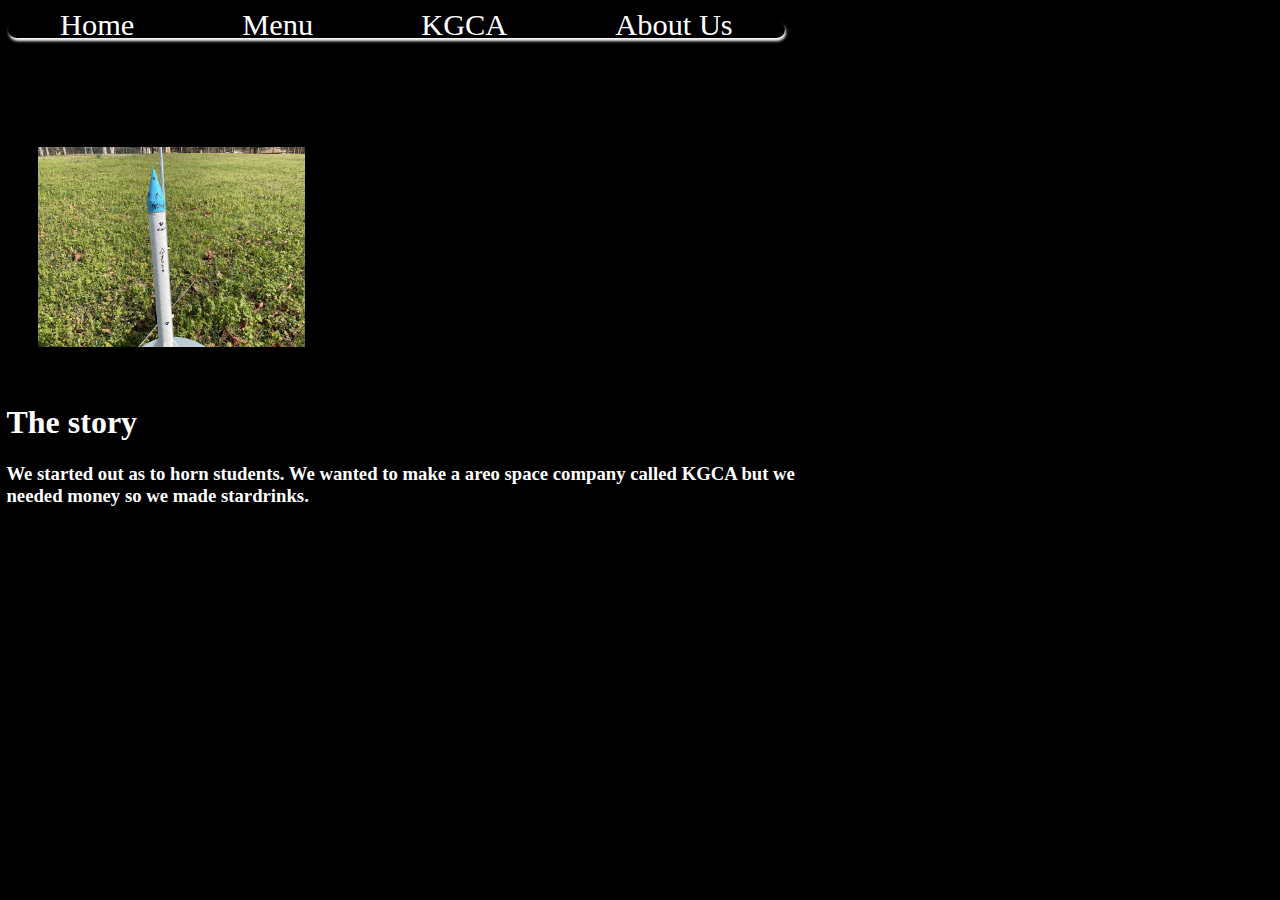
<file: aboutus.html>
<!DOCTYPE html>
<html lang="en">
<head>
    <meta charset="UTF-8">
    <meta name="viewport" content="width=device-width, initial-scale=1.0">
    <link rel="stylesheet" href="style.css">
    <title>Document</title>
</head>
<body>
    <navbar class="navbar">
        <a href="index.html">Home</a>
        <a href="Menu.html">Menu</a>
        <a href="KGCA.html">KGCA</a>
        
        <a href="Aboutus.html">About Us</a>
       </navbar>
<about class="about">
    <img src="/abutimg.jpeg" class="KGCAimg" alt="KGCA ">
    <h1 style="font-family: 'comic sans ms';"> The story</h1>
<h3 style="font-family: 'comic sans ms';">We started out as to horn students. We wanted to make a areo space company called KGCA but we needed money so we made stardrinks.</h3>
</about>
</body>
</html>
</file>
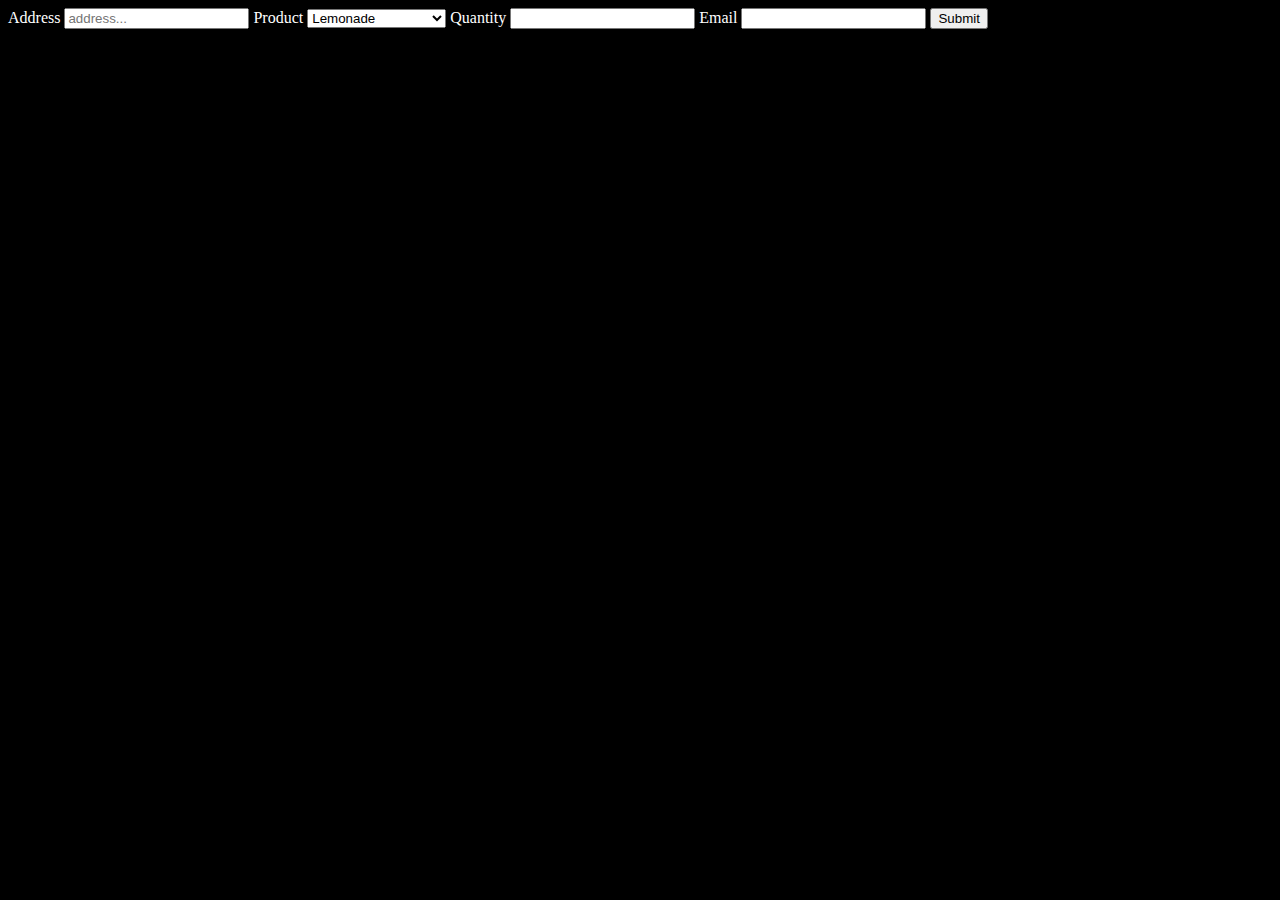
<file: checkout.html>
<!DOCTYPE html>
<html lang="en">
<head>
    <meta charset="UTF-8">
    <meta name="viewport" content="width=device-width, initial-scale=1.0">
    <link rel="stylesheet" href="style.css">
    <title>Document</title>
</head>
<body class="checkout">
<form
name="checkout"
class="hello"
action= "https://formspree.io/f/mpwaagpg" method="POST">
 Address <input type="address" placeholder="address..."  name="address" required id="address">
Product <label  for="Product"><select  name="Product" id="dropdown"> 
    <option  value="select" disabled >Select</option>
    <option value="Lemonade">Lemonade</option>
    <option value="Water">Water</option>
    <option value="Cookie">Cookie</option>
    <option value="lemonade + cookie">Lemonade + cookie</option>
    <option value="water + cookie">Water + cookie</option>
</select></label>
Quantity <input name="Quantity" maxlength="4" required type="number">
 Email <input name="email" type="email" required>
<input type="submit" required onclick="refresh()">
<script>
    alert('We are off on wensday')
    alert("READ THIS : if you are not live in bellaire we won't be able to deliver to you.")
    console.log("function for aleart")
    function refresh(){
        document.checkout.submit();
        document.checkout.reset();
    }
</script>
</form>
</body>
</html>
</file>
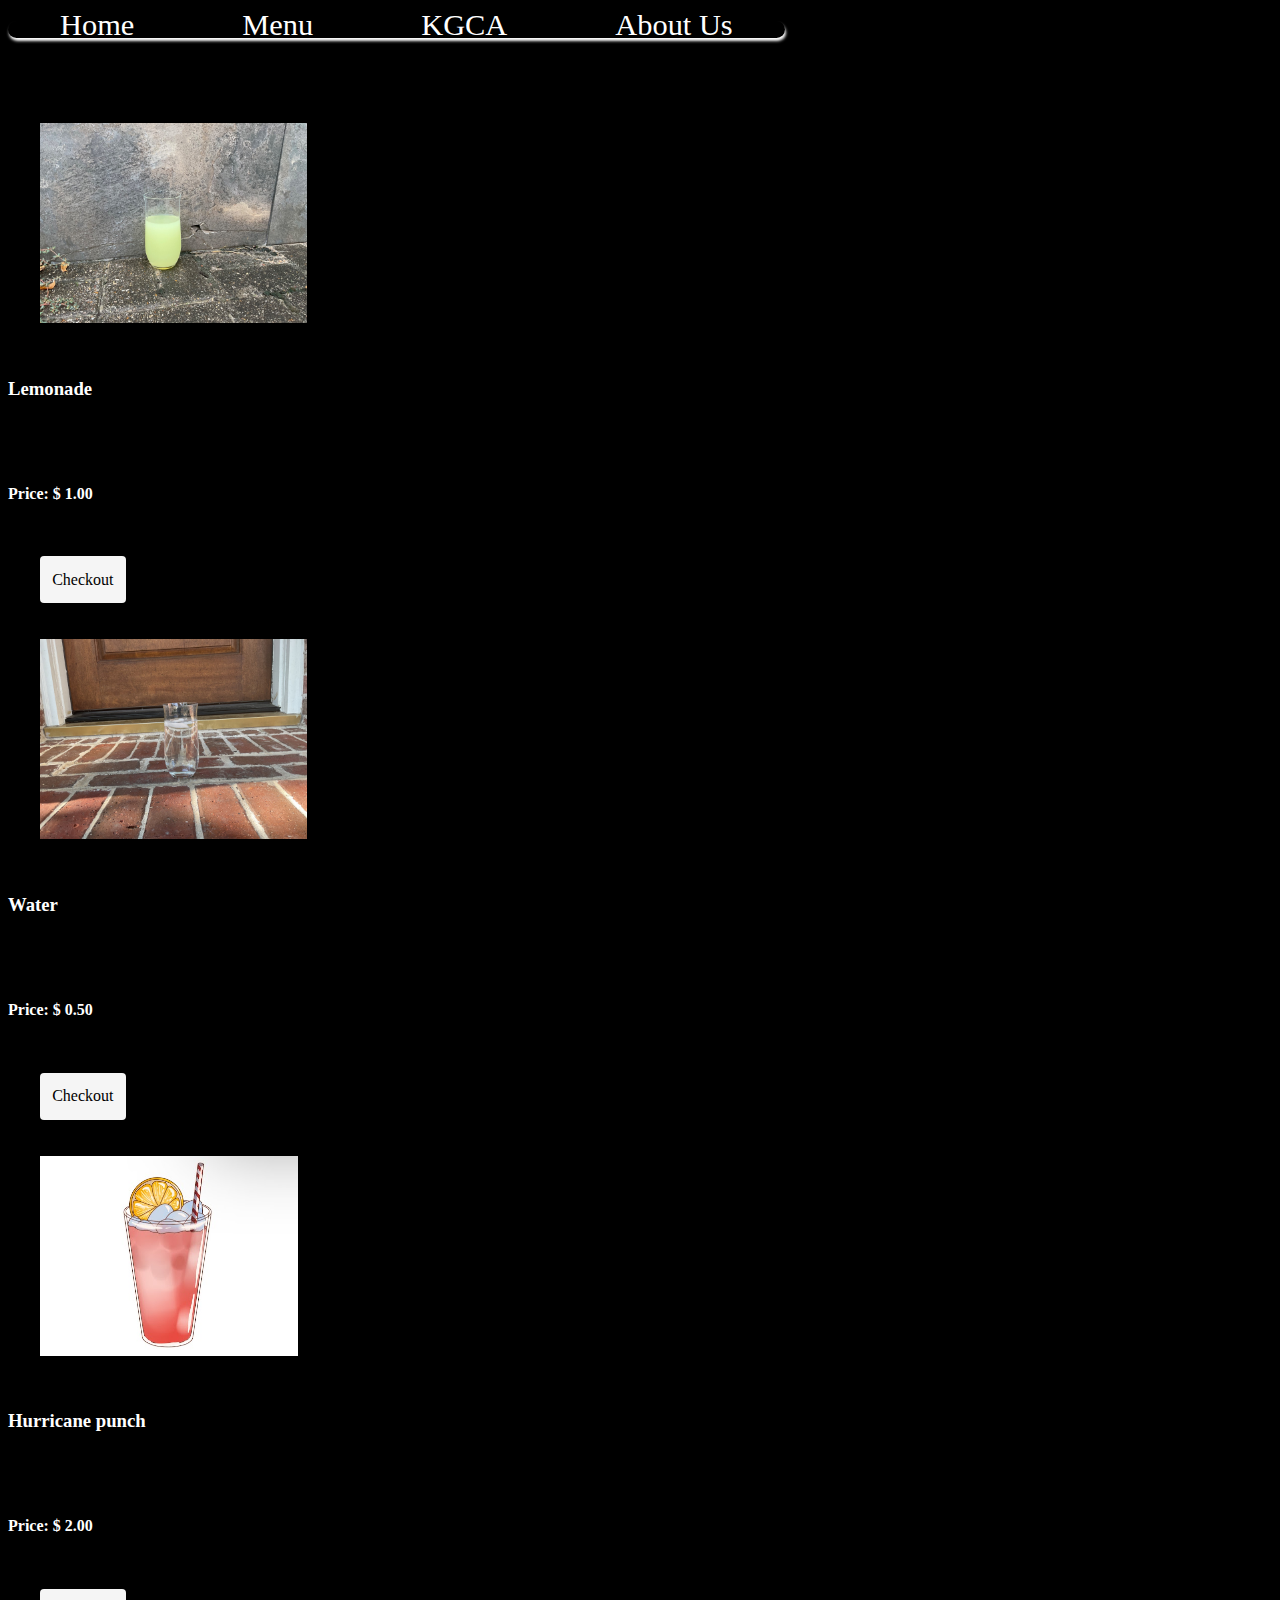
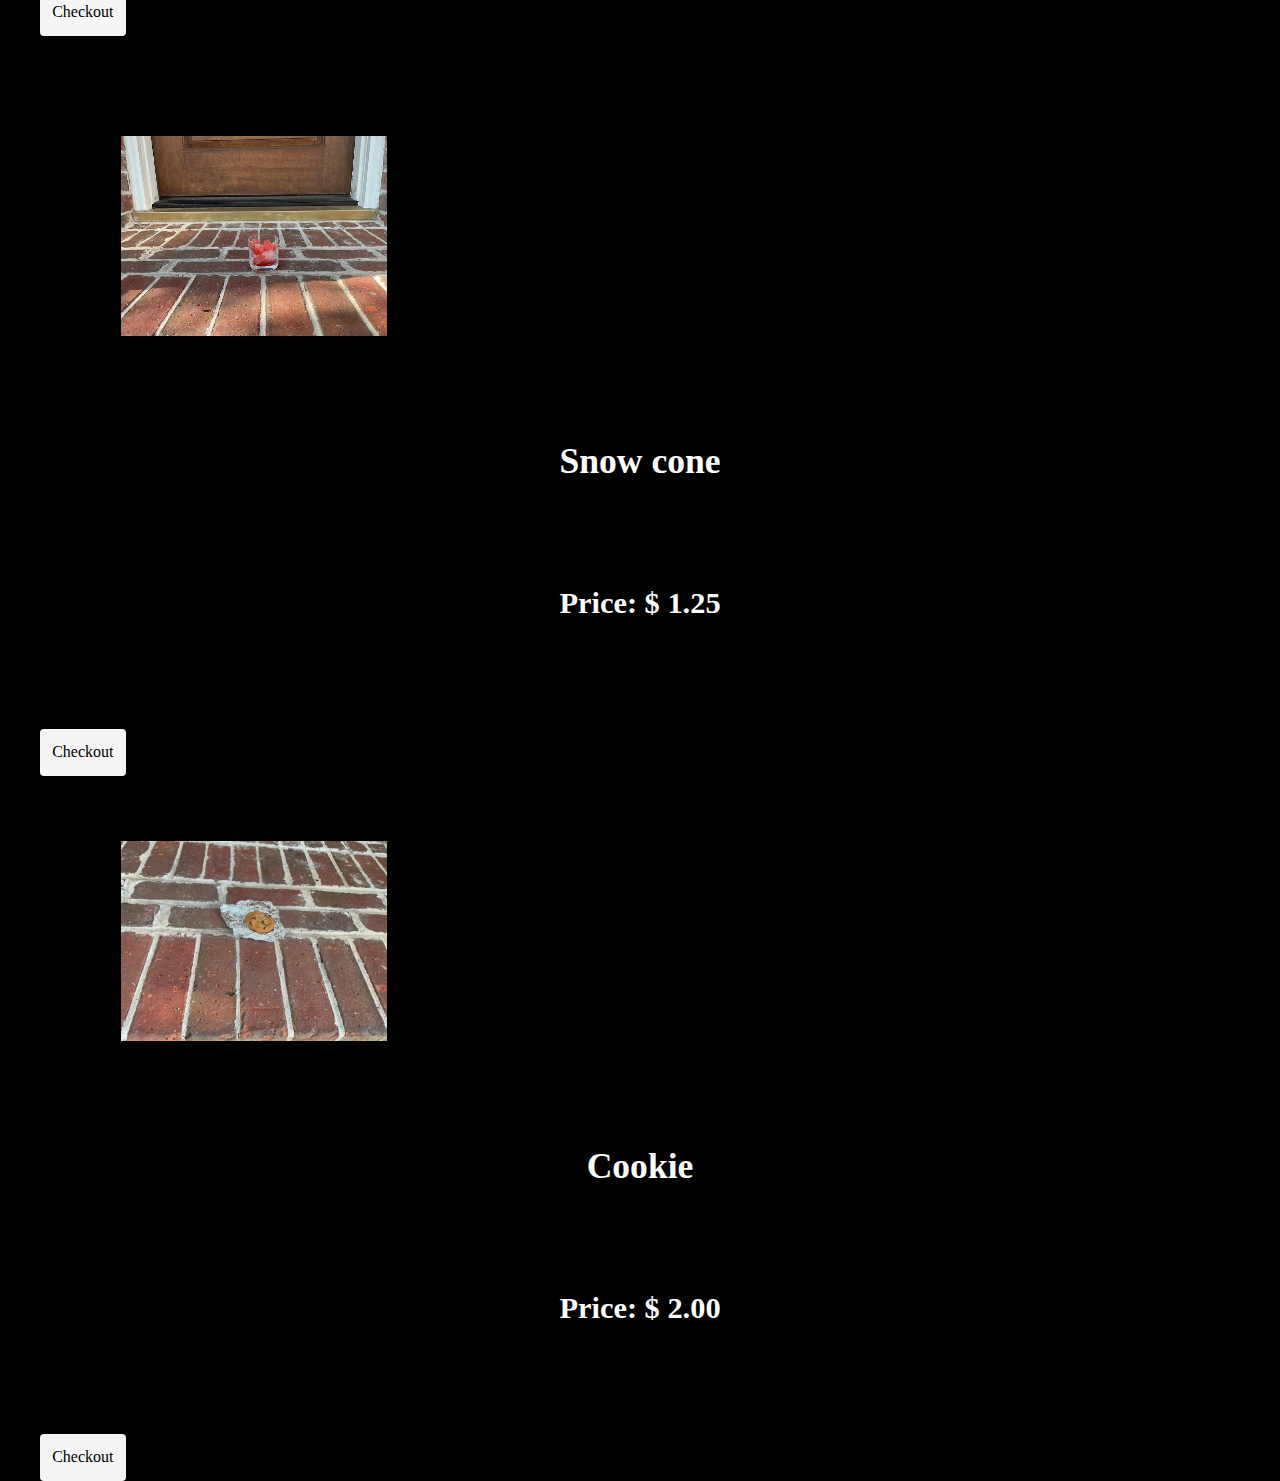
<file: menu.html>
<!DOCTYPE html>
<html lang="en">
<head>
    <meta charset="UTF-8">
    <meta name="viewport" content="width=device-width, initial-scale=1.0">
    <link rel="stylesheet" href="style.css">
    <title>Document</title>
</head>
<body>
  <navbar class="navbar">
  <a href="index.html">Home</a>
  <a href="menu.html">Menu</a>
  <a href="KGCA.html">KGCA</a>
  <a href="Aboutus.html">About Us</a>
</navbar>


<div class="lemonade">
 <img src="/lemonade.jpeg" id="lemonade" alt="A glass of lemonade">
 <h3>Lemonade</h3>
 <h4>Price: $ 1.00</h4> 
 <a href="/checkout.html">
     <button >Checkout</button>
   </a>
</div>

<div class="water">
 <img src="/water.jpeg"   id="water" alt="A glass of water">
<h3>Water</h3>
 <h4>Price: $ 0.50</h4>
 <a href="/checkout.html">
     <button >Checkout</button>
   </a>
</div>
<div class="hurricanepunch">
  <img src="/punchhurricane.jpeg" alt=" Hurricane punch in a cup">
  <h3>Hurricane punch</h3>
  <h4>Price: $ 2.00</h4>
  <a href="/checkout.html">
      <button >Checkout</button>
</div>
<div class="snowcone">
  <img src="/snowcone.jpeg" alt=" A snow cone in a glass cup ">
  <h3>Snow cone</h3>
  <h4>Price: $ 1.25</h4>
  <a href="/checkout.html">
      <button >Checkout</button>
</div>
<div class="cookie">
<img src="/cookie.jpeg"  id="cookie" alt="A cookie placed in aluminum foil">
<h3>Cookie</h3>
<h4>Price: $ 2.00</h4>
<a href="/checkout.html">
 <button >Checkout</button>
</a>
  


</body>
</html>
</file>
<file: style.css>
a{
    color:white !important;
    text-decoration: none !important;
    margin: 2rem !important;
    font-size: 1.9rem !important;
    justify-content: center !important;
    align-items: center !important;
    text-align: center !important;
    padding: 14px 20px !important;
    text-decoration: none !important;
    text-align: center !important;
    white-space: nowrap !important;
    overflow: hidden !important;
    text-overflow: ellipsis !important;
}
.navbar{
    box-shadow: 1px 3px 3px white !important;
    border-radius: 20px;
    justify-content: center !important;
    align-items: center !important;
    text-align: center !important;
    margin: 0rem 0rem !important;
    white-space: nowrap !important;
width: 1079px !important;
height: 340px !important;
color: white !important;

}
img{
    height: 12.5rem !important;
justify-content: center !important;
align-items: center !important;
text-align: center !important;
padding-top : 3rem !important;
margin: 2em !important;
padding: left 1rem !important;

}
.text{
justify-content: center  !important;
align-items: center !important;
text-align: center !important;
padding: 2rem !important;
font-size:4rem !important; 
padding-top: 0rem !important;
position: relative !important;
margin: 1rem !important;
display: inline !important;
padding-top: 3rem !important;
margin-top: 2rem !important;
margin-top: 4rem !important;
color: #ffff;
}
h4{
    padding-top: 4rem !important;
    font-family: cursive !important;
}

button{
    position: absolute  !important;
    padding: 1rem  !important;
  
    margin: 2rem  !important;
    font-family: Cambria, Cochin, Georgia, Times, 'Times New Roman', serif  !important;
    border: none  !important;
    cursor: pointer  !important;
    display: flex   !important;
    width: 85.5687px  !important;
height: 47.2px  !important;
margin: 32px  ;
padding: 16px ;
background-color: whitesmoke ;
border: none ; /* Remove borders */
color: black ; /* black text */
padding: 15px 32px ; /* Some padding */
text-align: center ; /* Centered text */
text-decoration: none ; /* Remove underline */
display: inline-block ; /* Make the button fit the link */
font-size: 16px ; /* Increase font size */
cursor: pointer ; /* Pointer/hand icon */
border-radius: 4px ;
align-items: center ;
justify-content: center ;
padding: 0px ;
text-align: center;
}
button:hover{
    background-color:  lightblue  ;
}
#lemonade{
    margin-top: 4rem ;
    color: ;
}
iframe{
    height: 100vh ;
    width: 100vw ;
}
@media (max-width : 768px) {
    .navbar a {
        padding: 10px 14px ; /* Adjust padding for smaller screens */
        width: auto ;}
    }
    #KGCA {
        border: 2px solid white ;
        position: absolute ;
        top: 50% ;
        left: 50% ;
        transform: translate(-50%, -50%) ;
      }
      
#KGCA:hover{
    background-color: teal ;
    white-space: nowrap ;
    position: relative ;
    justify-content: center ;
    align-items: center ;
    text-align: center ; 
    padding: 1rem ;

}
.about{
    display: block ;
    margin-top: 5rem ;
    width: 292.977px ;
height: 219.727px ;
margin: 0px 0px 0px -1.5625px ;
display: block ;
box-sizing: border-box;
font-size: 16px ;

font-weight: 400 ;
color: 
#ffff;
width: 836px;
height: 267.727px ;
padding: 24px 0px ;
display: table ;
box-sizing: border-box ;
position: relative ;
font-size: 16px ;

font-weight: 400 ;
color:white ;
}
   .KGCAimg{
    position: inherit ;
}

  

body{
    background-color: black;
    color: #ffff;
}
  form{
    color: #ffff;
    display: block;
  }
  img{
    align-items: center;
    justify-content: center;
    text-align: center;
</file>
